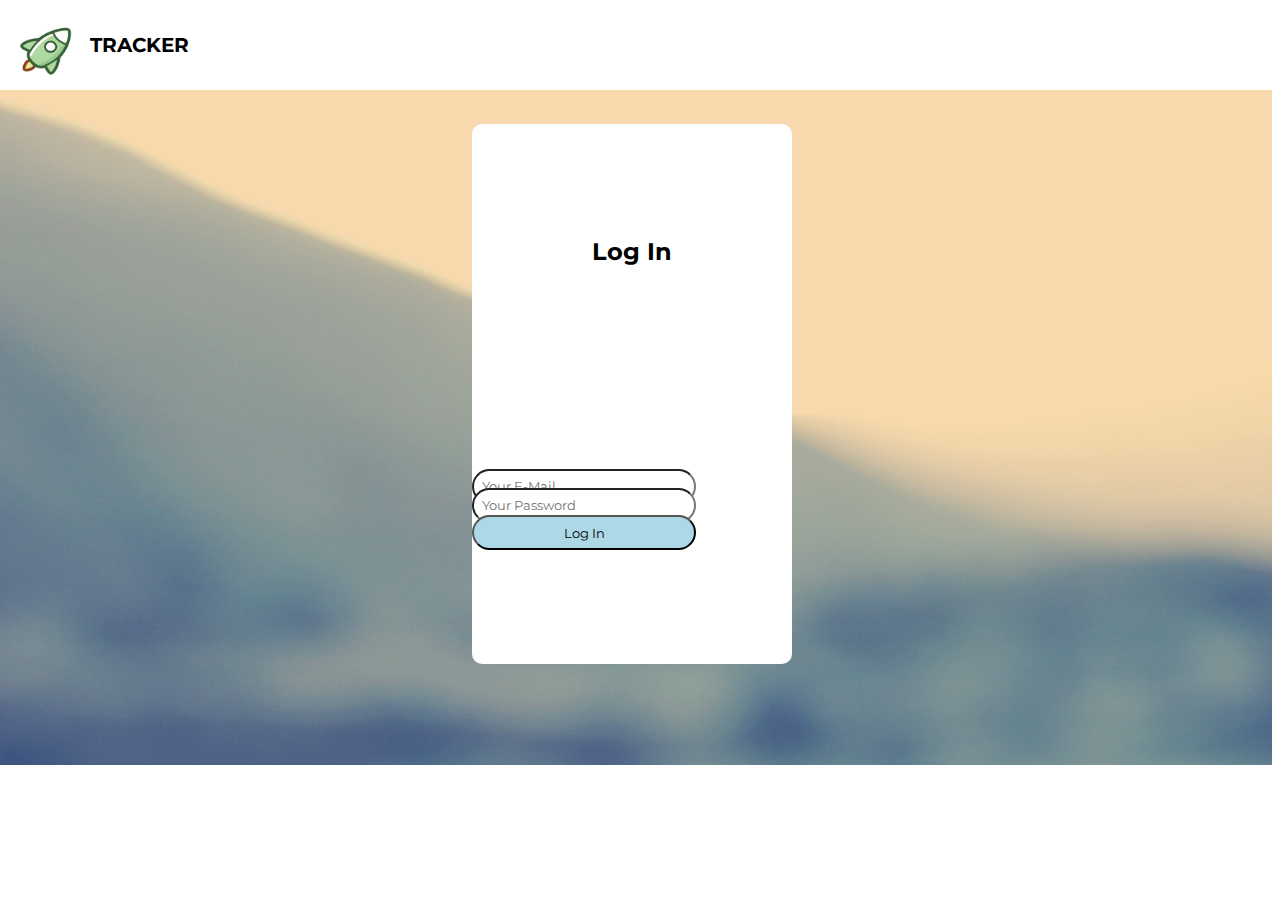
<file: index.html>
<!DOCTYPE html>
<html lang="en">
<head>
    <meta charset="UTF-8">
    <meta http-equiv="X-UA-Compatible" content="IE=edge">
    <meta name="viewport" content="width=device-width, initial-scale=1.0">
    <link rel="preconnect" href="https://fonts.googleapis.com">
    <link rel="preconnect" href="https://fonts.gstatic.com" crossorigin>
    <link href="https://fonts.googleapis.com/css2?family=Montserrat&display=swap" rel="stylesheet">
    <title>Document</title>
    <link rel="stylesheet" href="style.css">
</head>
<body>
    <nav>
        <img class="logo" src="Images/logo.png" alt="logo">
        <h1>TRACKER</h1>
    </nav>
    <main>
        <div class="container">
            <h2 id="login-title">Log In</h2>
            <form action="index-1.html">
                <input type="text" placeholder="Your E-Mail" name="username" id="username">
                <input type="password" placeholder="Your Password" name="password" id="password">
                <input onclick = "validateDetails()" type="submit" value="Log In" id="login-button">
            </form>
            </div>
        <p id="warning"></p>
    </main>
    <script src="tracker.js"></script>
</body>
</html>
</file>
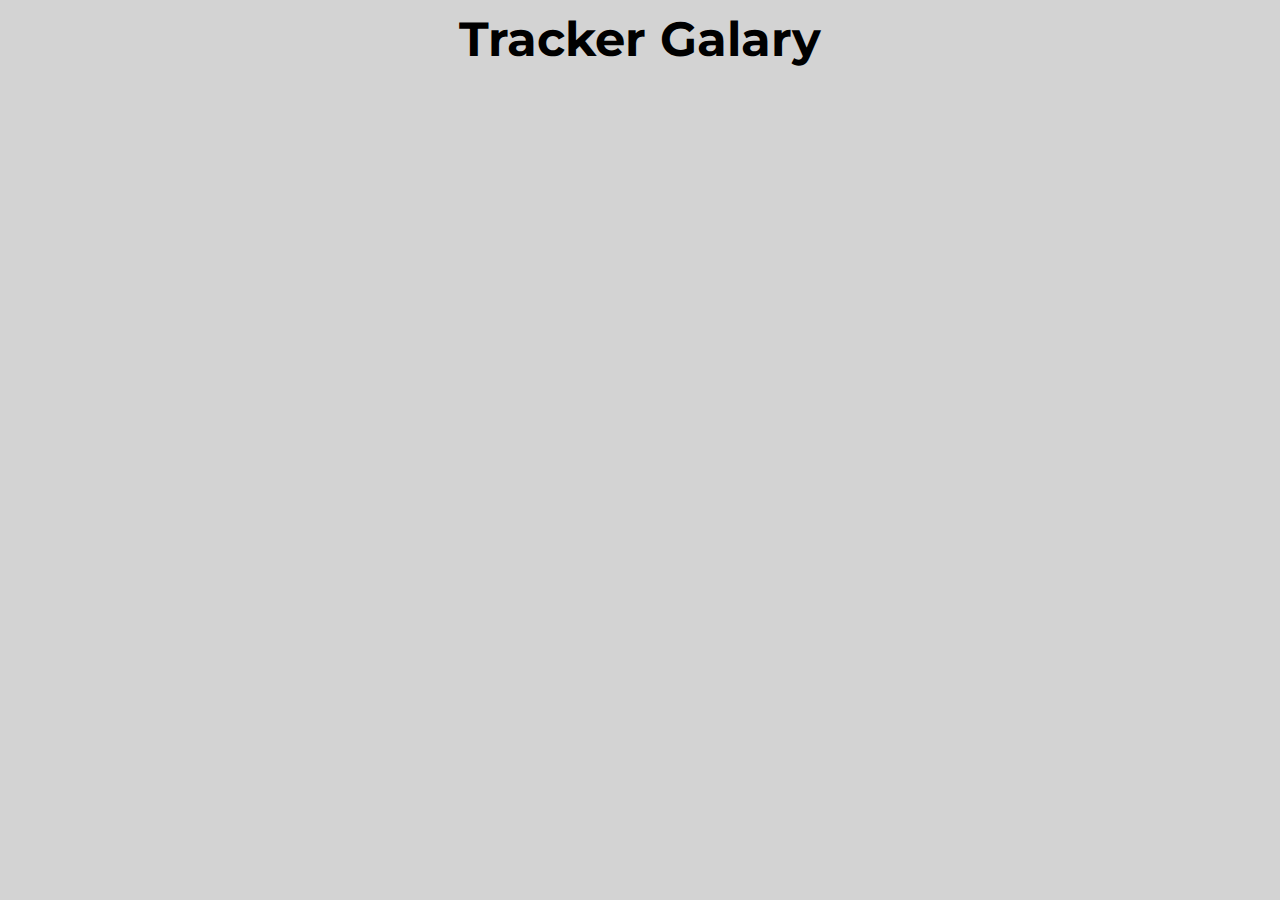
<file: main-index.html>
<!DOCTYPE html>
<html lang="en">
<head>
    <meta charset="UTF-8">
    <meta http-equiv="X-UA-Compatible" content="IE=edge">
    <meta name="viewport" content="width=device-width, initial-scale=1.0">
    <title>Document</title>
    <link rel="preconnect" href="https://fonts.googleapis.com">
    <link rel="preconnect" href="https://fonts.gstatic.com" crossorigin>
    <link href="https://fonts.googleapis.com/css2?family=Montserrat:wght@500&display=swap" rel="stylesheet">
    <link rel="stylesheet" href="main-style.css">
</head>
<body>
    <h1>Tracker Galary</h1>
    <ol id="gallary">
        
    </ol>
    <script src="main-script.js"></script>
</body>
</html>
</file>
<file: style.css>
* {
    padding: 0;
    margin: 0;
    box-sizing: border-box;
    font-family: Montserrat;
}

body {}

nav {
    display: flex;
    height: 10vh;
}

.logo {
    height: 10vh;
}

nav h1 {
    display: inline-block;
    font-size: 20px;
    margin-top: auto;
    margin-bottom: auto;
}

main {
    display: grid;
    place-items: center;
    background: url(Images/bg.jpg);
    width: 100vw;
    height: 75vh;
    margin-left: -8px;
}

.container {
    background-color: white;
    display: grid;
    place-items: center;
    width: 25vw;
    height: 60vh;
    border-radius: 10px;
}

#username,
#password,
#login-button {
    width: 17.5vw;
    padding: 7.5px;
    border-radius: 25px;
}

#login-title {
    margin-bottom: -25px;
}

#username {
    margin-bottom: -25px;
}

#password {
    margin-top: -50px;
}

#login-button {
    margin-top: -50px;
    background-color: lightblue;
}
</file>
<file: main-style.css>
* {
    padding: 0;
    margin: 0;
    box-sizing: border-box;
}

body {
    background-color: lightgray;
    margin-left: 25px;
    margin-right: 25px;
    font-family: Montserrat;
}

h1 {
    text-align: center;
    font-size: xxx-large;
    margin: 10px;
}

#gallary {
    display: grid;
    grid-template-columns: 1fr 1fr;
    gap: 25px;
}

.card {
    display: flex;
    justify-content: space-evenly;
    list-style: none;
    padding: 25px;
    background-color: gray;
    margin: 10px;
    border-radius: 25px;
}

.card_image {
    border-radius: 12.5px;
}

.card_details {
    display: flex;
    flex-direction: column;
    justify-content: center;
    align-items: center;
}
</file>
